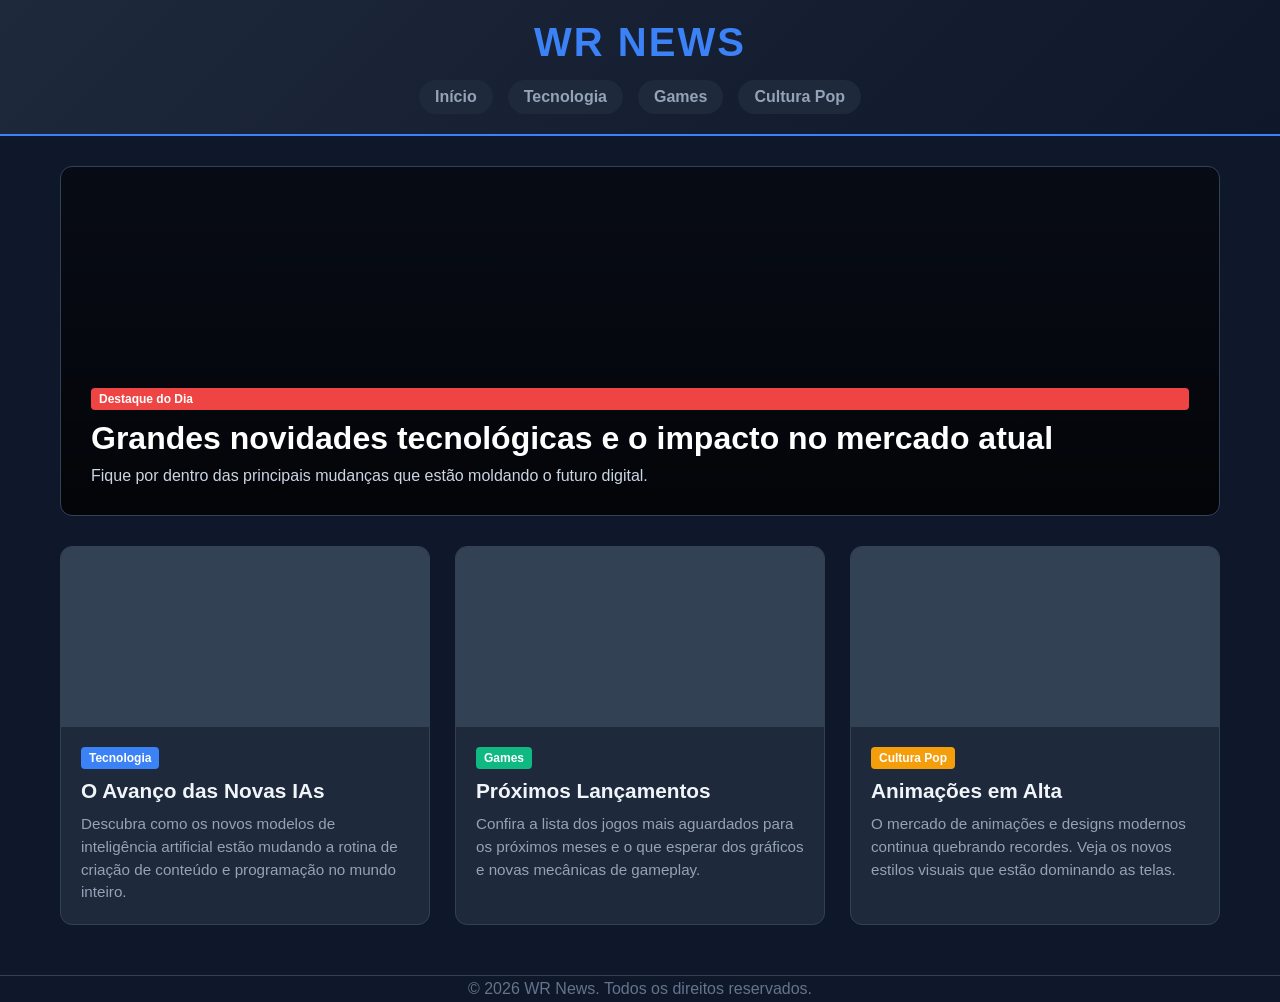
<file: Index.html>
<!DOCTYPE html>
<!
<html lang="pt-BR">
<head>
    <meta charset="UTF-8">
    <meta name="viewport" content="width=device-width, initial-scale=1.0">
    <title>WR News</title>
    <style>
        * {
            margin: 0;
            padding: 0;
            box-sizing: border-box;
            font-family: 'Segoe UI', Tahoma, Geneva, Verdana, sans-serif;
        }

        body {
            background-color: #0f172a;
            color: #f8fafc;
            overflow-x: hidden;
        }

        /* Animação de Entrada */
        @keyframes fadeIn {
            from { opacity: 0; transform: translateY(20px); }
            to { opacity: 1; transform: translateY(0); }
        }

        @keyframes glow {
            0%, 100% { text-shadow: 0 0 10px #3b82f6, 0 0 20px #3b82f6; }
            50% { text-shadow: 0 0 20px #8b5cf6, 0 0 30px #8b5cf6; }
        }

        header {
            background: linear-gradient(135deg, #1e293b, #0f172a);
            padding: 20px;
            text-align: center;
            border-bottom: 2px solid #3b82f6;
            animation: fadeIn 1s ease-out;
        }

        header h1 {
            font-size: 2.5rem;
            color: #3b82f6;
            animation: glow 3s infinite ease-in-out;
            letter-spacing: 2px;
        }

        nav {
            display: flex;
            justify-content: center;
            gap: 15px;
            margin-top: 15px;
        }

        nav a {
            color: #94a3b8;
            text-decoration: none;
            font-weight: 600;
            padding: 8px 16px;
            border-radius: 20px;
            transition: all 0.3s ease;
            background: #1e293b;
        }

        nav a:hover {
            color: #fff;
            background: #3b82f6;
            transform: scale(1.1);
            box-shadow: 0 4px 15px rgba(59, 130, 246, 0.4);
        }

        main {
            max-width: 1200px;
            margin: 30px auto;
            padding: 0 20px;
            animation: fadeIn 1.2s ease-out;
        }

        .featured {
            background: linear-gradient(rgba(0,0,0,0.5), rgba(0,0,0,0.8)), url('https://picsum.photos/1200/400') center/cover;
            height: 350px;
            border-radius: 12px;
            display: flex;
            flex-direction: column;
            justify-content: flex-end;
            padding: 30px;
            margin-bottom: 30px;
            border: 1px solid #334155;
            transition: transform 0.3s ease;
        }

        .featured:hover {
            transform: scale(1.01);
            border-color: #3b82f6;
        }

        .featured h2 {
            font-size: 2rem;
            margin-bottom: 10px;
            color: #fff;
        }

        .grid-news {
            display: grid;
            grid-template-columns: repeat(auto-fit, minmax(300px, 1fr));
            gap: 25px;
        }

        .card {
            background: #1e293b;
            border-radius: 12px;
            overflow: hidden;
            border: 1px solid #334155;
            transition: all 0.3s cubic-bezier(0.25, 0.8, 0.25, 1);
            cursor: pointer;
        }

        .card:hover {
            transform: translateY(-8px);
            border-color: #8b5cf6;
            box-shadow: 0 10px 20px rgba(139, 92, 246, 0.2);
        }

        .card-img {
            height: 180px;
            background-color: #334155;
            background-position: center;
            background-size: cover;
        }

        .card-content {
            padding: 20px;
        }

        .badge {
            background: #3b82f6;
            color: white;
            font-size: 0.75rem;
            padding: 4px 8px;
            border-radius: 4px;
            font-weight: bold;
            display: inline-block;
            margin-bottom: 10px;
        }

        .card:nth-child(2) .badge { background: #10b981; }
        .card:nth-child(3) .badge { background: #f59e0b; }

        .card h3 {
            font-size: 1.3rem;
            margin-bottom: 10px;
            color: #f1f5f9;
        }

        .card p {
            color: #94a3b8;
            font-size: 0.95rem;
            line-height: 1.5;
        }

        footer {
            text-align: center;
            padding: 4px;
            background: #0f172a;
            color: #64748b;
            margin-top: 50px;
            border-top: 1px solid #334155;
        }
    </style>
</head>
<body>

    <header>
        <h1>WR NEWS</h1>
        <nav>
            <a href="#">Início</a>
            <a href="#">Tecnologia</a>
            <a href="#">Games</a>
            <a href="#">Cultura Pop</a>
        </nav>
    </header>

    <main>
        <section class="featured">
            <span class="badge" style="background: #ef4444;">Destaque do Dia</span>
            <h2>Grandes novidades tecnológicas e o impacto no mercado atual</h2>
            <p style="color: #cbd5e1;">Fique por dentro das principais mudanças que estão moldando o futuro digital.</p>
        </section>

        <section class="grid-news">
            <div class="card">
                <div class="card-img" style="background-image: url('https://picsum.photos/400/250?random=1')"></div>
                <div class="card-content">
                    <span class="badge">Tecnologia</span>
                    <h3>O Avanço das Novas IAs</h3>
                    <p>Descubra como os novos modelos de inteligência artificial estão mudando a rotina de criação de conteúdo e programação no mundo inteiro.</p>
                </div>
            </div>

            <div class="card">
                <div class="card-img" style="background-image: url('https://picsum.photos/400/250?random=2')"></div>
                <div class="card-content">
                    <span class="badge">Games</span>
                    <h3>Próximos Lançamentos</h3>
                    <p>Confira a lista dos jogos mais aguardados para os próximos meses e o que esperar dos gráficos e novas mecânicas de gameplay.</p>
                </div>
            </div>

            <div class="card">
                <div class="card-img" style="background-image: url('https://picsum.photos/400/250?random=3')"></div>
                <div class="card-content">
                    <span class="badge">Cultura Pop</span>
                    <h3>Animações em Alta</h3>
                    <p>O mercado de animações e designs modernos continua quebrando recordes. Veja os novos estilos visuais que estão dominando as telas.</p>
                </div>
            </div>
        </section>
    </main>

    <footer>
        <p>&copy; 2026 WR News. Todos os direitos reservados.</p>
    </footer>

</body>
</html>
</file>
